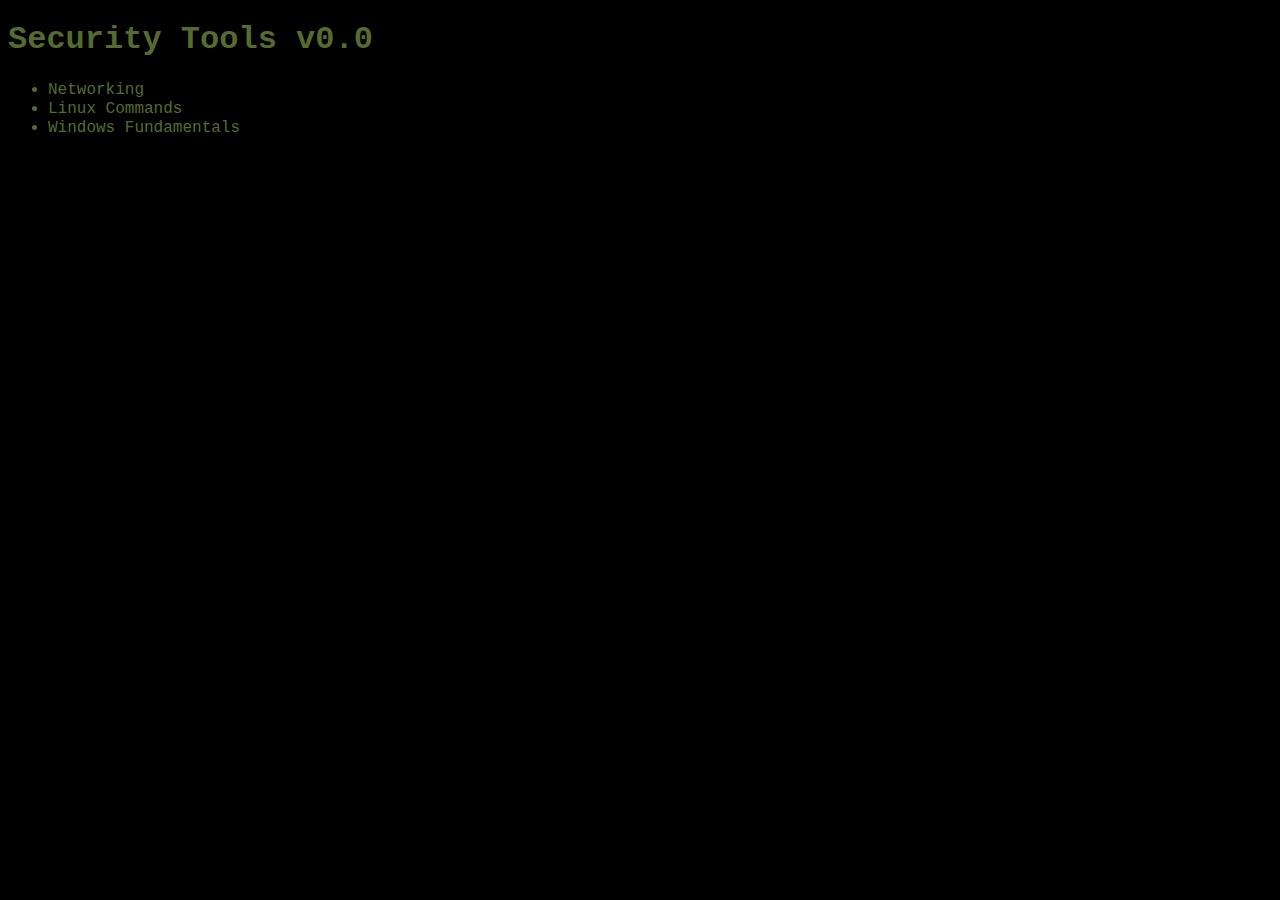
<file: index.html>
<!DOCTYPE html>
<html>
    <head>
        <title>Sec | Eth Hacking | IT</title>
        <link rel="stylesheet" href="styles.css">
    </head>
    <body>
        <h1>Security Tools v0.0</h1>

        <ul>
            <li><a href="./pages/networking.html">Networking</a></li>
            <li><a href="./pages/linux_commands.html">Linux Commands</a></li> 
            <li><a href="./pages/windows_fundamentals.html">Windows Fundamentals</a></li>
            <!-- <li><a href="./pages/wireshark.html">Wireshark</a></li> -->
            <!-- <li><a href="./pages/tcpdump.html">Tcpdump</a></li> -->
            <!-- <li><a href="./pages/nmap.html">Nmap</a></li> -->
            <!-- <li><a href="./pages/cryptography.html">Cryptography</a></li> -->
            <!-- <li><a href="./pages/john_the_ripper.html">John The Ripper</a></li> -->
            <!-- <li><a href="./pages/exploitations.html">Exploitations</a></li> -->
            <!-- <li><a href="./pages/metasploit.html">Metasploit</a></li> -->
            <!-- <li><a href="./pages/web_hacking.html">Web Hacking</a></li> -->
            <!-- <li><a href="./pages/burp_suite.html">Burp Suite</a></li> -->
            <!-- <li><a href="./pages/hydra.html">Hydra</a></li> -->
            <!-- <li><a href="./pages/go_buster.html">GoBuster</a></li> -->
            <!-- <li><a href="./pages/digital_forensics.html">Digital Forensics</a></li> -->
            <!-- <li><a href="./pages/logs.html">Logs</a></li> -->
            <!-- <li><a href="./pages/cyber_chef.html">Cyber Chef</a></li> -->
            <!-- <li><a href="./pages/capa.html">CAPA</a></li> -->
            <!-- <li><a href="./pages/remnux.html">REMnux</a></li> -->
            <!-- <li><a href="./pages/flarevm.html">FlareVM</a></li> -->
        </ul>
    </body>
</html>
</file>
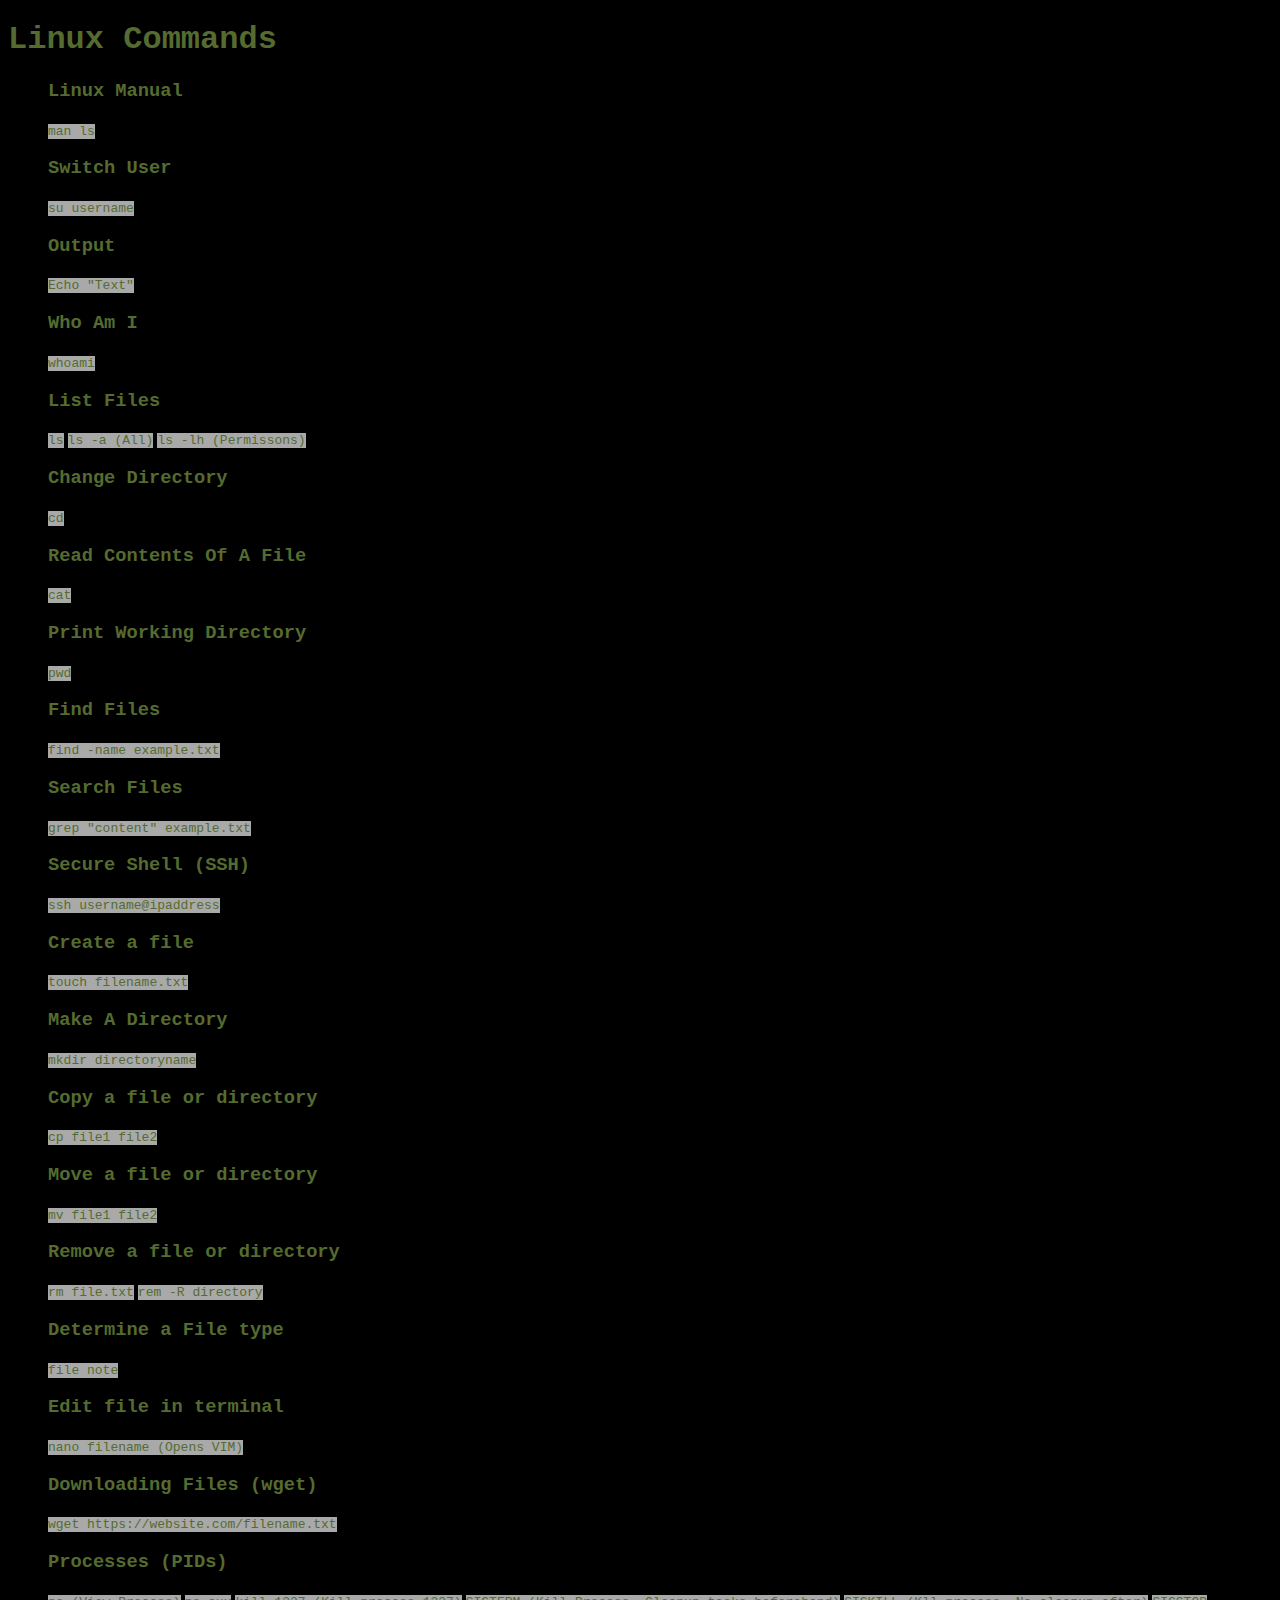
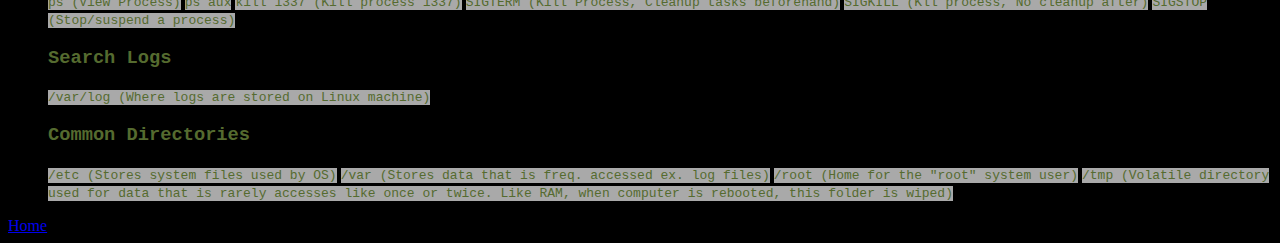
<file: pages/linux_commands.html>
<!DOCTYPE html>
<html>
    <head>
        <title>Linux | Commands | OS</title>
        <meta charset="UTF-8">
        <link rel="stylesheet" href="../css/linux_commands.css">
    </head>
    <body>
        <h1>Linux Commands</h1>
        <ul>

            <!-- Manual Command -->
            <h3>Linux Manual</h3>
            <li>
                <code>man ls</code>
            </li>

            <!-- Switch User -->
            <h3>Switch User</h3>
            <li>
                <code>su username</code>
            </li>

            <!-- Echo  CMD -->
            <h3>Output</h3>
            <li>
                <code>Echo "Text"</code>
            </li>

            <!-- Whoami CMD -->
             <h3>Who Am I</h3>
            <li>
                <code>whoami</code>
            </li>

            <!-- List CMD -->
            <h3>List Files</h3>
            <li>
                <code>ls</code>
                <code>ls -a (All)</code>
                <code>ls -lh (Permissons)</code>
                
            </li>

            <!-- Change Directory CMD -->
            <h3>Change Directory</h3>
            <li>
                <code>cd</code>
            </li>

            <!-- Cat CMD -->
            <h3>Read Contents Of A File</h3>
            <li>
                <code>cat</code>
            </li>

            <!-- PWD CMD -->
            <h3>Print Working Directory</h3>
            <li>
                <code>pwd</code>
            </li>

            <!-- Find CMD -->
            <h3>Find Files</h3>
            <li>
                <code>find -name example.txt</code>
            </li>

            <!-- Grep CMD -->
            <h3>Search Files</h3>
            <li>
                <code>grep "content" example.txt</code>
            </li>

            <!-- SSH CMD -->
            <h3>Secure Shell (SSH)</h3>
            <li>
                <code>ssh username@ipaddress</code>
            </li>

            <!-- touch CMD -->
            <h3>Create a file</h3>
            <li>
                <code>touch filename.txt</code>
            </li>

            <!-- mkdir CMD -->
            <h3>Make A Directory</h3>
            <li>
                <code>mkdir directoryname</code>
            </li>

            <!-- Copy CMD -->
            <h3>Copy a file or directory</h3>
            <li>
                <code>cp file1 file2</code>
            </li>

            <!-- Move CMD -->
            <h3>Move a file or directory</h3>
            <li>
                <code>mv file1 file2</code>
            </li>

            <!-- Remove CMD -->
            <h3>Remove a file or directory</h3>
            <li>
                <code>rm file.txt</code>
                <code>rem -R directory</code>
            </li>

            <!-- File CMD -->
            <h3>Determine a File type</h3>
            <li>
                <code>file note</code>
            </li>

            <!-- Nano/VIM CMD-->
            <h3>Edit file in terminal</h3>
            <li>
                <code>nano filename (Opens VIM)</code>
            </li>

            <!-- wget CMD-->
            <h3>Downloading Files (wget)</h3>
            <li>
                <code>wget https://website.com/filename.txt</code>
            </li>

            <!-- PIDs -->
            <h3>Processes (PIDs)</h3>
            <li>
                <code>ps (View Process)</code>
                <code>ps aux</code>
                <code> kill 1337 (Kill process 1337)</code>
                <code>SIGTERM (Kill Process, Cleanup tasks beforehand)</code>
                <code>SIGKILL (Kll process, No cleanup after)</code>
                <code>SIGSTOP (Stop/suspend a process)</code>
            </li>

            <!-- Search Logs -->
            <h3>Search Logs</h3>
            <li>
                <code>/var/log (Where logs are stored on Linux machine)</code>
            </li>

            <!-- Common Directories -->
            <h3>Common Directories</h3>
            <li>
                <code>/etc (Stores system files used by OS)</code>
                <code>/var (Stores data that is freq. accessed ex. log files)</code>
                <code>/root (Home for the "root" system user)</code>
                <code>/tmp (Volatile directory used for data that is rarely accesses like once or twice. Like RAM, when computer is rebooted, this folder is wiped)</code>
            </li>

        </ul>
        <a href="../index.html">Home</a>
    </body>
</html>
</file>
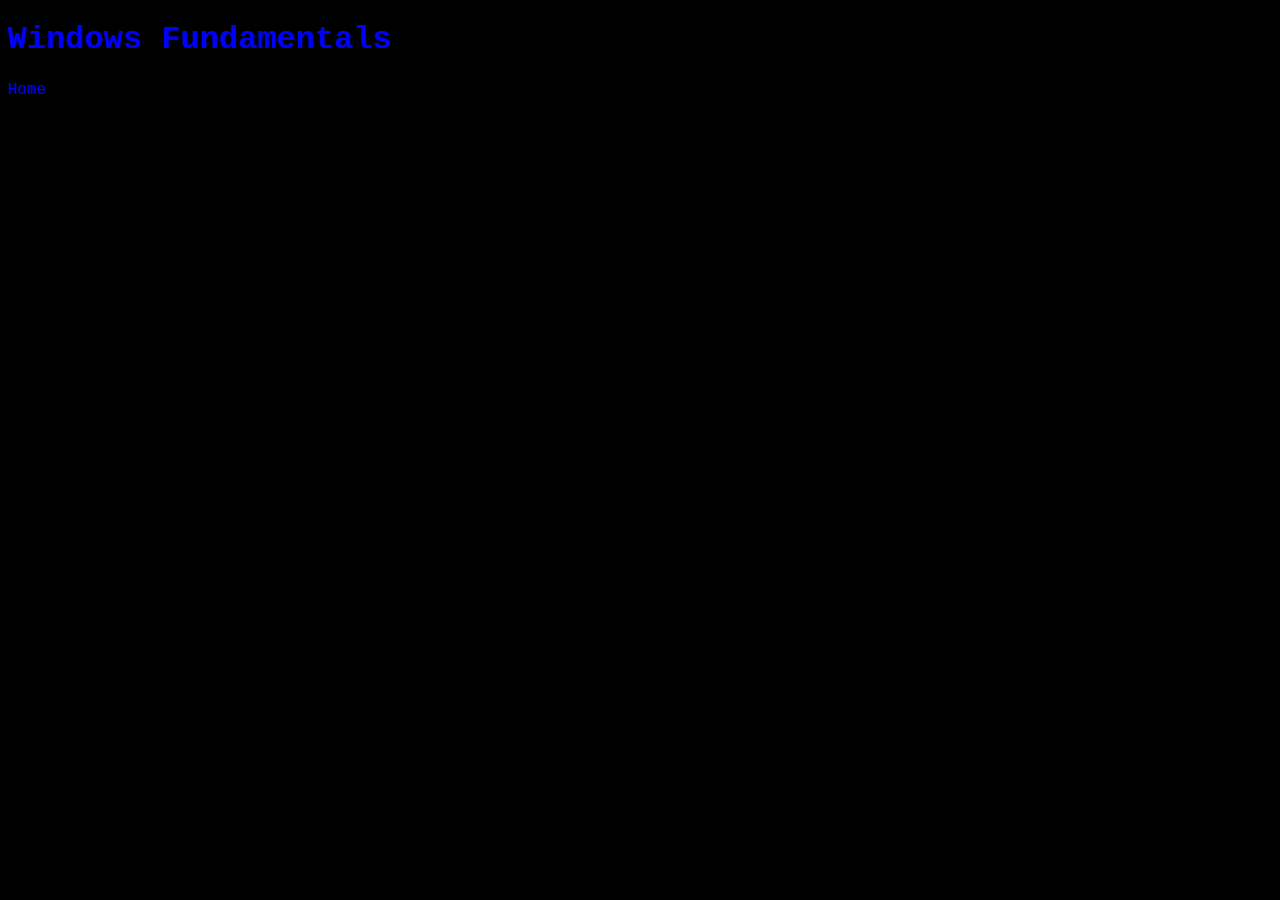
<file: pages/windows_fundamentals.html>
<!DOCTYPE html>
<html>
    <head>
        <title>Windows | Commands | OS</title>
        <meta charset="UTF-8">
        <link rel="stylesheet" href="../css/windows_fundamentals.css">
    </head>
    <body>
        <h1>Windows Fundamentals</h1>
        
        <ul>

        </ul>

        <a href="../index.html">Home</a>
    </body>
</html>
</file>
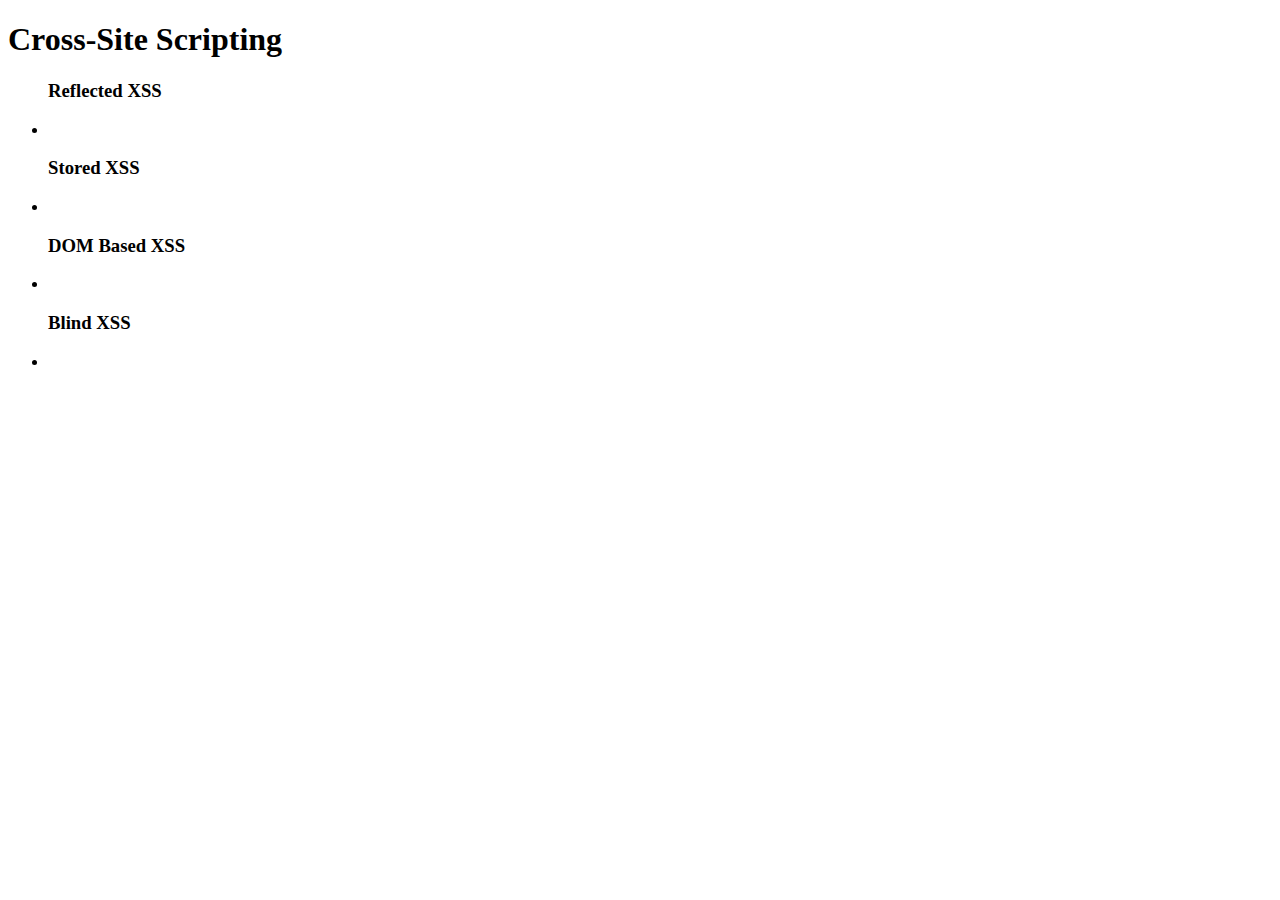
<file: pages/XSS.html>
<!DOCTYPE html>
<html>
    <head>
        <title>XSS | Sec | Hacking</title>
    </head>
    <body>
        <h1>Cross-Site Scripting</h1>
        <ul>
            <!-- Reflected -->
            <h3>Reflected XSS</h3>
            <li>
                <code></code>
            </li>

            <!-- Stored -->
            <h3>Stored XSS</h3>
            <li>
                <code></code>
            </li>

            <!-- DOM Based -->
            <h3>DOM Based XSS</h3>
            <li>
                <code></code>
            </li>

            <!-- Blind Based -->
            <h3>Blind XSS</h3>
            <li>
                <code></code>
            </li>
        </ul>
        
    </body>
</html>
</file>
<file: styles.css>
/*CSS for index.html on SecEthTools*/
*{
    background-color: black;
}

h1{
    color: darkolivegreen;
    font-family: 'Courier New', Courier, monospace;
}

a{
    color: darkolivegreen;
    text-decoration: none;
    font-family: 'Courier New', Courier, monospace;
}

li{
    color: darkolivegreen;
}
</file>
<file: css/linux_commands.css>
/* Stylesheet for Linux Commands */

*{
    background-color: black;
}

h1,h3{
    color: darkolivegreen;
    font-family: 'Courier New', Courier, monospace;
}

code{
    background-color: darkgray;
    color: darkolivegreen
}
</file>
<file: css/windows_fundamentals.css>
/* Stylesheet for Windows Fundamentals */

*{
    background-color: black;
}

h1,h3{
    color: blue;
    font-family: 'Courier New', Courier, monospace;
}

code{
    background-color: darkgray;
    color: blue
}

a{
    color: blue;
    text-decoration: none;
    font-family: 'Courier New', Courier, monospace;
}
</file>
